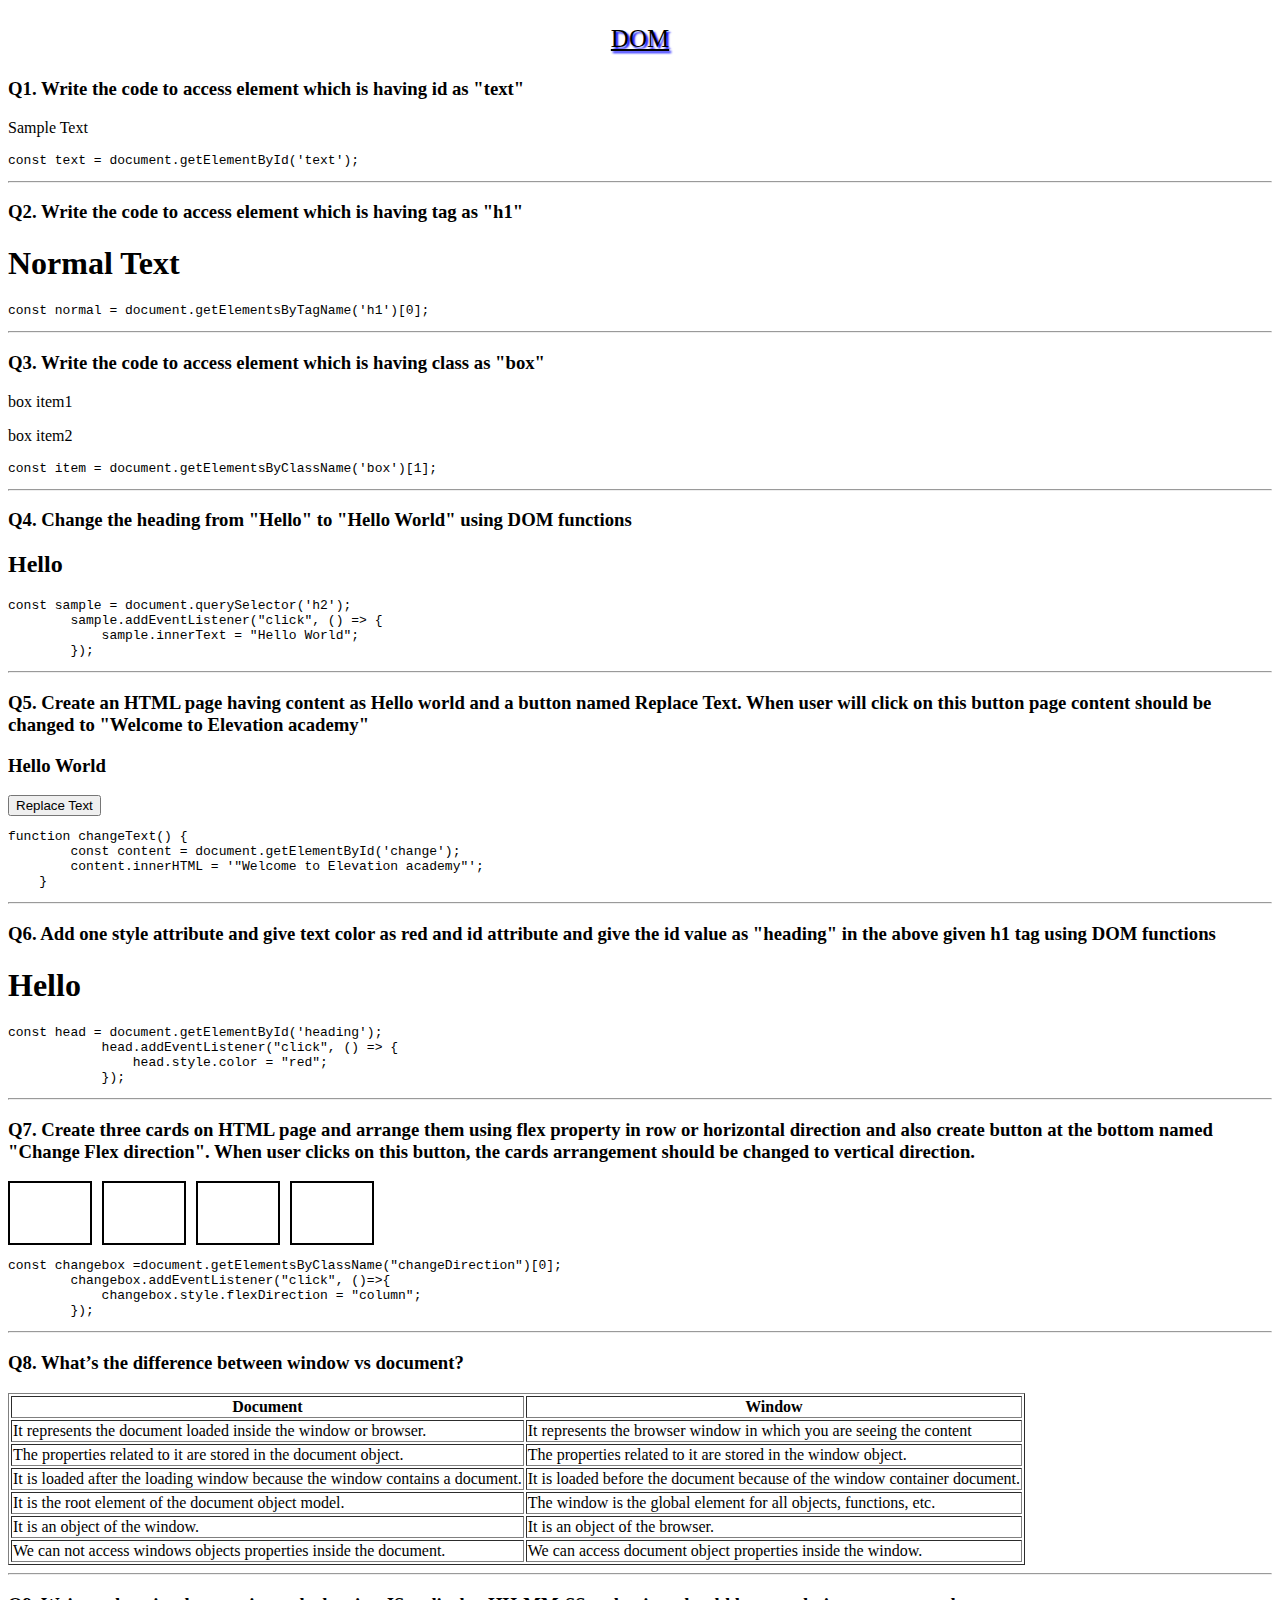
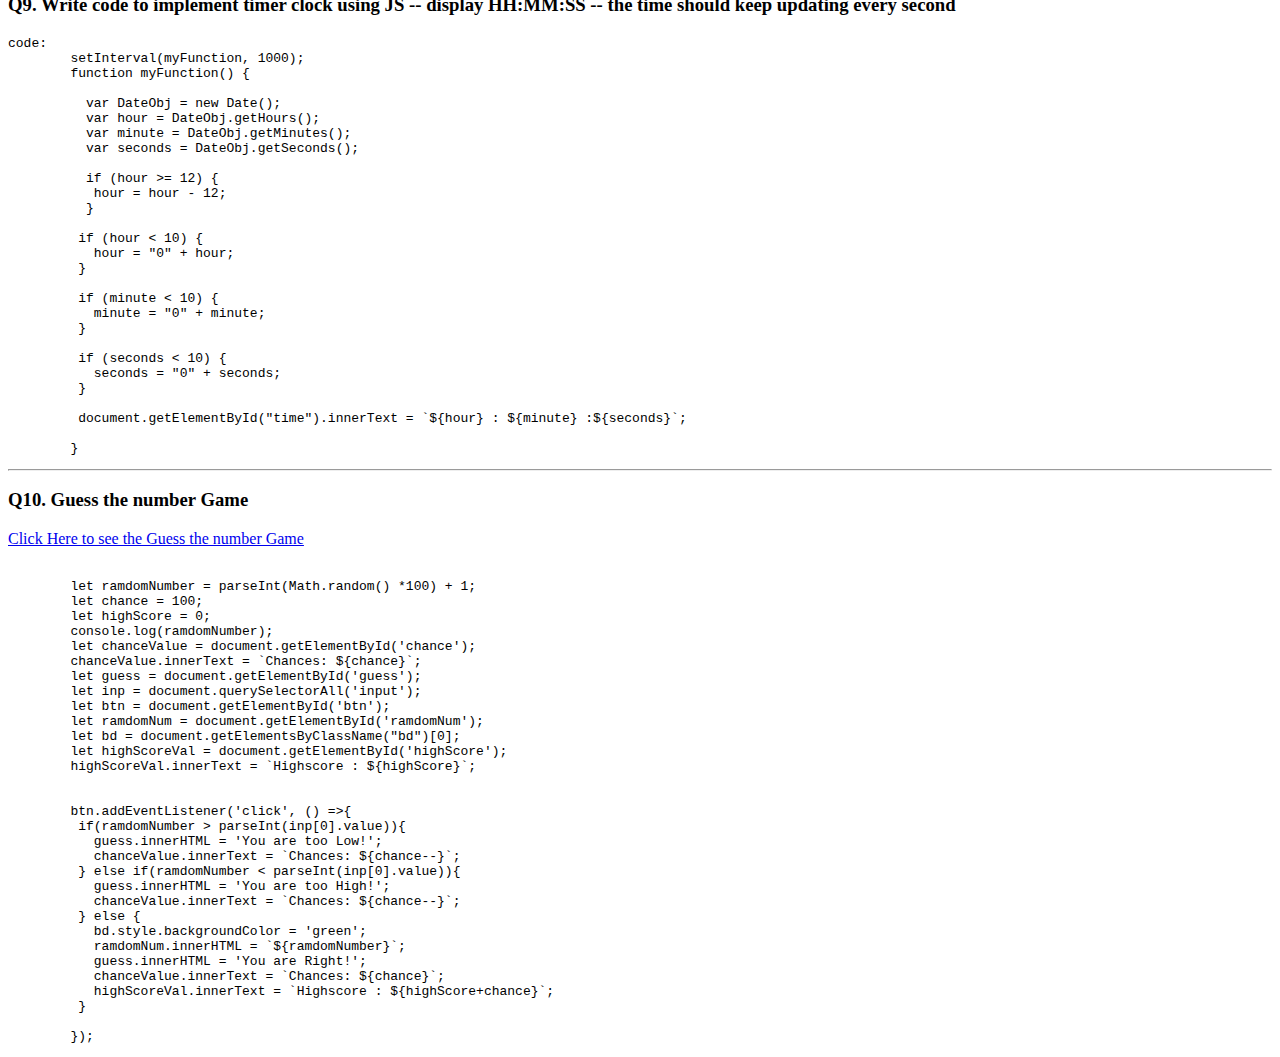
<file: index.html>
<!DOCTYPE html>
<html lang="en">
<head>
    <meta charset="UTF-8">
    <meta http-equiv="X-UA-Compatible" content="IE=edge">
    <meta name="viewport" content="width=device-width, initial-scale=1.0">
    <link rel="stylesheet" href="./style.css">
    <title>Document</title>
</head>
<body>
    <center><u><p class="dom">DOM</p></u></center>
    <h3>Q1. Write the code to access element which is having id as "text"</h3>
    <p id="text">Sample Text</p>
    <pre>const text = document.getElementById('text');</pre>
    <hr>
    <h3>Q2. Write the code to access element which is having tag as "h1"</h3>
    <h1>Normal Text</h1>
    <pre>const normal = document.getElementsByTagName('h1')[0];</pre>
    <hr>
    <h3>Q3. Write the code to access element which is having class as "box"</h3>
    <p class="box">box item1</p>
    <p class="box">box item2</p>
    <pre>const item = document.getElementsByClassName('box')[1];</pre>
    <hr>
    <h3>Q4. Change the heading from "Hello" to "Hello World" using DOM functions</h3>
    <h2>Hello</h2>
    <pre>const sample = document.querySelector('h2');
        sample.addEventListener("click", () => {
            sample.innerText = "Hello World";
        });</pre>


    <hr>
    <h3>Q5. Create an HTML page having content as Hello world and a button named Replace Text. When user will click on this button page content should be changed to "Welcome to Elevation academy"</h3>
    <h3 id="change">Hello World</h3>
    <button onclick="changeText()">Replace Text</button>
    <pre>function changeText() {
        const content = document.getElementById('change');
        content.innerHTML = '"Welcome to Elevation academy"';
    }</pre>
    <hr>
    <h3>Q6. 
        Add one style attribute and give text color as red and id attribute and give the id value as "heading" in the above given h1 tag using DOM functions</h3>
        <h1 id="heading">Hello</h1>
        <pre>const head = document.getElementById('heading');
            head.addEventListener("click", () => {
                head.style.color = "red";
            });</pre>
    <hr>  
    
    <h3>Q7. Create three cards on HTML page and arrange them using flex property in row or horizontal direction and also create button at the bottom named "Change Flex direction". When user clicks on this button, the cards arrangement should be changed to vertical direction.</h3>

    <div class="changeDirection">
        <div class="child"></div>
        <div class="child"></div>
        <div class="child"></div>
        <div class="child"></div>
    </div>

    <pre>const changebox =document.getElementsByClassName("changeDirection")[0];
        changebox.addEventListener("click", ()=>{
            changebox.style.flexDirection = "column";
        }); </pre>

    <hr> 
    
    <h3>Q8. What’s the difference between window vs document?</h3>
    
    <table border="1px">
        <tr>
            <th>Document</th>
            <th>Window</th>
        </tr>
        <tr>
            <td>It represents the document loaded inside the window or browser.</td>
            <td>It represents the browser window in which you are seeing the content</td>
        </tr>
        <tr>
            <td>The properties related to it are stored in the document object.</td>
            <td>The properties related to it are stored in the window object.</td>
        </tr>
        <tr>
            <td>It is loaded after the loading window because the window contains a document.</td>
            <td>It is loaded before the document because of the window container document.</td>
        </tr>
        <tr>
            <td>It is the root element of the document object model.</td>
            <td>The window is the global element for all objects, functions, etc.</td>
        </tr>
        <tr>
            <td>It is an object of the window.</td>
            <td>It is an object of the browser.</td>
        </tr>
        <tr>
            <td>We can not access windows objects properties inside the document.</td>
            <td>We can access document object properties inside the window.</td>
        </tr>
    </table>
    <hr>
    <h3>Q9. Write code to implement timer clock using JS -- display HH:MM:SS -- the time should keep updating every second</h3>

    <h2 id="time"></h2>
    <pre>code:
        setInterval(myFunction, 1000); 
        function myFunction() {
       
          var DateObj = new Date();
          var hour = DateObj.getHours();
          var minute = DateObj.getMinutes();
          var seconds = DateObj.getSeconds();
          
          if (hour >= 12) {
           hour = hour - 12;
          }
       
         if (hour < 10) {
           hour = "0" + hour;
         }
       
         if (minute < 10) {
           minute = "0" + minute;
         }
       
         if (seconds < 10) {
           seconds = "0" + seconds;
         }
       
         document.getElementById("time").innerText = `${hour} : ${minute} :${seconds}`;
         
        }</pre><hr>

    <h3>Q10. Guess the number Game</h3>

    <a href="./index1.html" target="_blank">Click Here to see the Guess the number Game</a><br><br>
    <pre>
        let ramdomNumber = parseInt(Math.random() *100) + 1;
        let chance = 100;
        let highScore = 0;
        console.log(ramdomNumber);
        let chanceValue = document.getElementById('chance');
        chanceValue.innerText = `Chances: ${chance}`;
        let guess = document.getElementById('guess');
        let inp = document.querySelectorAll('input');
        let btn = document.getElementById('btn');
        let ramdomNum = document.getElementById('ramdomNum'); 
        let bd = document.getElementsByClassName("bd")[0];
        let highScoreVal = document.getElementById('highScore');
        highScoreVal.innerText = `Highscore : ${highScore}`;
       
       
        btn.addEventListener('click', () =>{
         if(ramdomNumber > parseInt(inp[0].value)){
           guess.innerHTML = 'You are too Low!';
           chanceValue.innerText = `Chances: ${chance--}`;
         } else if(ramdomNumber < parseInt(inp[0].value)){
           guess.innerHTML = 'You are too High!';
           chanceValue.innerText = `Chances: ${chance--}`;
         } else {
           bd.style.backgroundColor = 'green';
           ramdomNum.innerHTML = `${ramdomNumber}`;
           guess.innerHTML = 'You are Right!';
           chanceValue.innerText = `Chances: ${chance}`;
           highScoreVal.innerText = `Highscore : ${highScore+chance}`;
         } 
         
        });</pre>


    <script src="./myscript.js"></script>
</body>
</html>
</file>
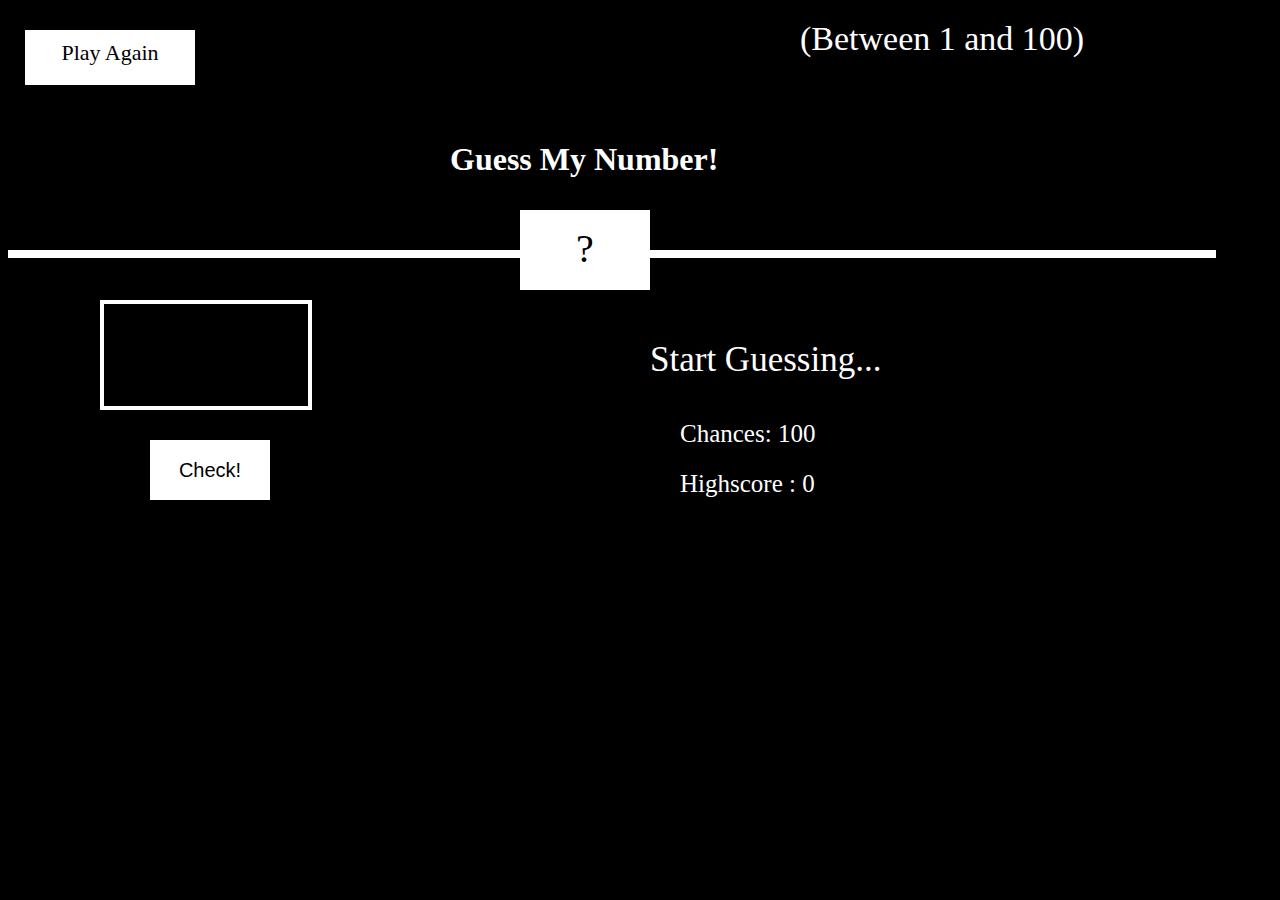
<file: index1.html>
<!DOCTYPE html>
<html lang="en">
<head>
    <meta charset="UTF-8">
    <meta http-equiv="X-UA-Compatible" content="IE=edge">
    <meta name="viewport" content="width=device-width, initial-scale=1.0">
    <link rel="stylesheet" href="./style.css">
    <title>Document</title>
</head>
<body class="bd">
    <div class="play">Play Again</div>
    <div class="btw">(Between 1 and 100)</div>
    <div class="border"></div>
    <div id="ramdomNum">?</div>
    <h1 id="head">Guess My Number!</h1>
    <div id="guess">Start Guessing...</div>
    <div id="chance">Chances:</div>
    <div id="highScore"></div>
    <input type="number" id="inp">
    <button id="btn">Check!</button>
    
    <script src="./gameScript.js"></script>  
</body>
</html>
</file>
<file: style.css>
.changeDirection{
    display: flex;
    gap: 10px;
    
}
.child{
    width: 80px;
    height: 60px;
    border: 2px solid black;
}

.dom{
    font-size: 25px;
    text-shadow: 2px 2px 2px blue;
}

.bd{
    background-color: black;
}
.play{
    padding: 10px;
    width: 150px;
    height: 35px;
    background-color: white;
    text-align: center;
    font-size: 22px;
    position: absolute;
    top: 30px;
    left: 25px;
}
.btw{
    position: absolute;
    top: 20px;
    left: 800px;
    color: white;
    font-size: 34px;

}
.border{
    width: 1200px;
    position: absolute;
    top: 250px;
    border: 4px solid white;
}
#head{
    color: white;
    position: absolute;
    top: 120px;
    left: 450px;
}
#ramdomNum{
    padding: 15px;
    text-align: center;
    width: 100px;
    height: 50px;
    font-size: 40px;
    background-color: white;
    position: absolute;
    top: 210px;
    left: 520px;

}
#inp{
    position: absolute;
    top: 300px;
    left: 100px;
    font-size: 40px;
    text-align: center;
    color: white;
    background-color: black;
    width: 200px;
    height: 100px;
    border: 4px solid white;
}

#btn{
    position: absolute;
    top: 440px;
    left: 150px;
    width: 120px;
    height: 60px;
    text-align: center;
    font-size: 20px;
    border: 3px solid white ;
    background-color: white;
}
#guess{
    color: white;
    font-size: 35px;
    position: absolute;
    top: 340px;
    left: 650px;
}
#chance{
    color: white;
    font-size: 25px;
    position: absolute;
    top: 420px;
    left: 680px;
}
#highScore{
    color: white;
    font-size: 25px;
    position: absolute;
    top: 470px;
    left: 680px;
}
</file>
